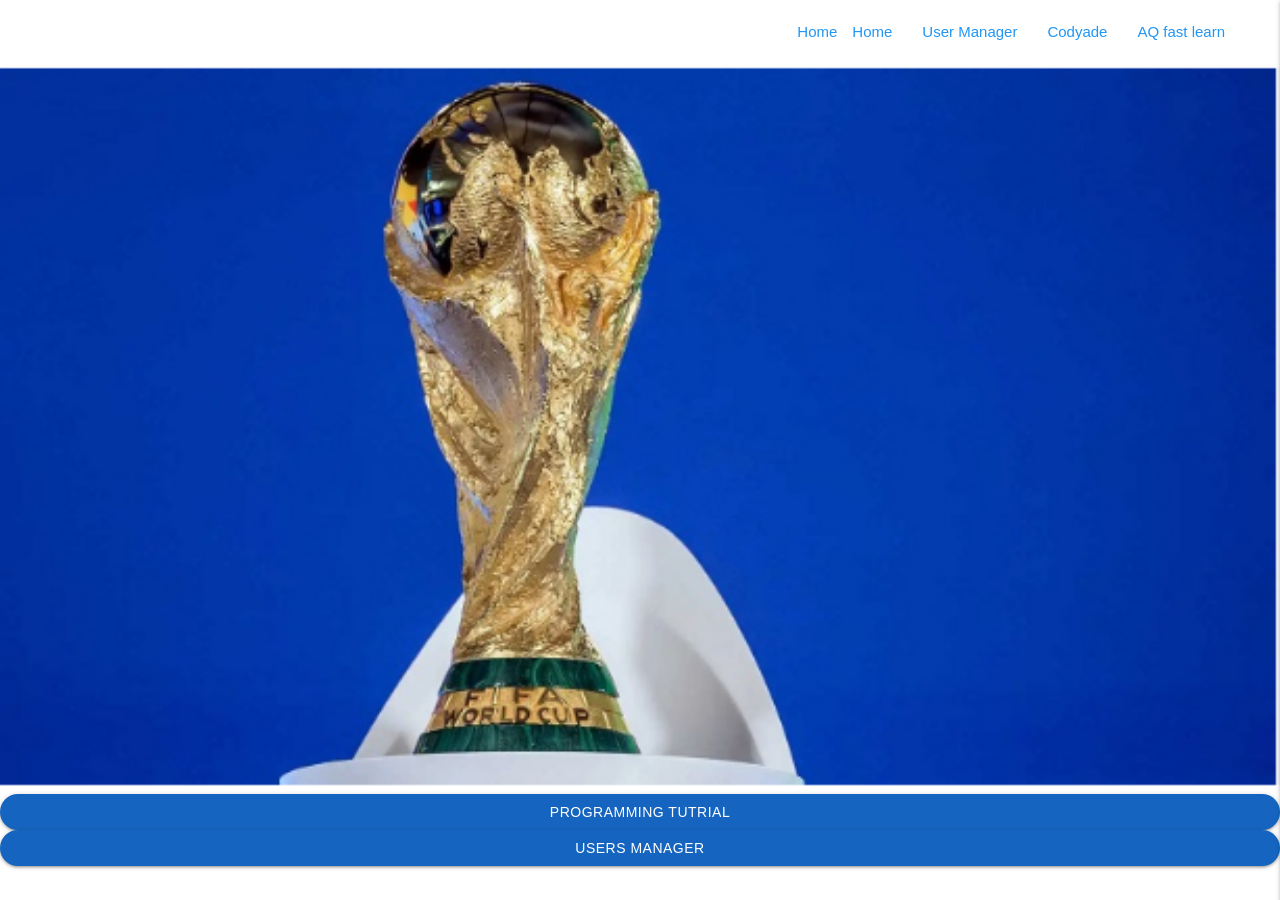
<file: index.html>
<!DOCTYPE html>
<html lang="en">

<head>
  <meta charset="UTF-8">
  <meta name="viewport" content="width=device-width, initial-scale=1.0">
  <title>Document</title>
  <link href="/assets/materialize/css/materialize.min.css" rel="stylesheet">
  <link href="https://fonts.googleapis.com/icon?family=Material+Icons" rel="stylesheet">
  <link rel="stylesheet" href="/assets/css/style.css">
  <link rel="stylesheet" href="/assets/css/util.css">
</head>

<body>

  <!-- navbar sevition start -->

  <nav class="white z-depth-0 top_navbar">
    <div class="nav-wrapper">
      <a href="#!" class="blue-text" hide-on-med-and-up>Home</a>
      <a href="#" data-target="mobile-demo" class="sidenav-trigger"><i class="material-icons blue-text">menu</i></a>
      <ul class="right hide-on-med-and-down">
        <li><a href="/" class="blue-text">Home</a></li>
        <li><a href="/User.html" class="blue-text">User Manager</a></li>
        <li><a href="https://codeyad.com" class="blue-text">Codyade</a></li>
        <li><a href="https://Codeyad.com" class="blue-text">AQ fast learn</a></li>
      </ul>
    </div>
  </nav>

  <ul class="sidenav" id="mobile-demo">
    <li>
      <div class="user-view">
        <div class="background">
          <img src="/assets/images/baloon door/1.png" class="w-100">
        </div>
        <a><img class="circle" src="assets/images/world cup/2.png"></a>
        <a><span class="white-text name">John Doe</span></a>
        <a><span class="white-text email">jdandturk@gmail.com</span></a>
      </div>
    </li>
        <li>
      <a href="https://codeyad.com">

        <i class="material-icons">add_circle</i>

        AQ Fast Larn

      </a>

    </li>
    <li>
      <a href="https://codeyad.com">

        <i class="material-icons">insert_link</i>

        Codeyade

      </a>

    </li>
    <li>
      <div class="divider"></div>
    </li>
    <li><a class="subheader">pages</a></li>
    <li><a class="waves-effect" href="/">Home</a></li>
    <li><a class="waves-effect" href="/User.html">Users</a></li>
  </ul>

  <!-- navbar seviyin end -->



  <!-- home section start -->

  <section class="flex-c-m flex-col sizefull p-r-20 p-l-20 p-t-100">
    <img src="/assets/images/world cup/8.png" class="w-100 max-w-200">
    <a class="waves-effect waves-light btn blue darken-3 w-100 max-w-250 m-t-10 mb-10 rounded_pill">programming tutrial</a>
    <a class="waves-effect waves-light btn blue darken-3 w-100 max-w-250 m-t-10 mb-10 rounded_pill">users manager</a>
  </section>


  <!-- home sectoin end -->

  <script src="/assets/materialize/js/materialize.min.js"></script>
  <script src="/assets/js/script.js"></script>
</body>

</html>
</file>
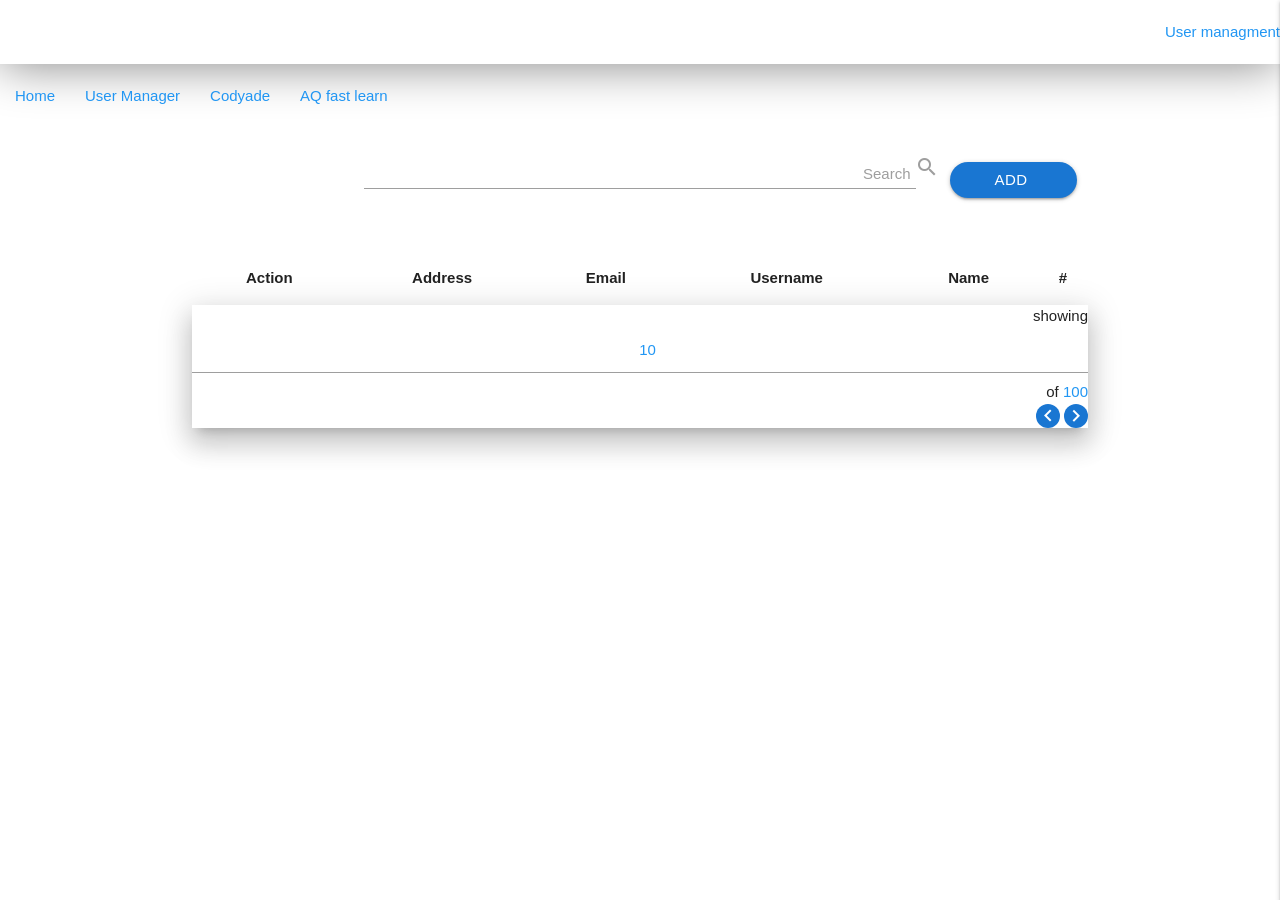
<file: User.html>
<!DOCTYPE html>
<html lang="en">

<head>
    <meta charset="UTF-8">
    <meta name="viewport" content="width=device-width, initial-scale=1.0">
    <link rel="stylesheet" href="/assets/materialize/css/materialize.min.css">
    <link rel="stylesheet" href="/assets/materialize/css/materialize-rtl.css">
    <link rel="stylesheet" href="/assets/css/util.css">
    <link href="https://fonts.googleapis.com/icon?family=Material+Icons" rel="stylesheet">
    <link rel="stylesheet" href="/assets/css/style.css">
    <link rel="icon" type="image/x-icon" href="/favicon.ico">
    <title>Document</title>
</head>

<body x-data="usersData">

    <!-- navbar section start -->

    <nav class="white z-depth-0 top_navbar">
        <div class="nav-wrapper">
            <a href="#!" class="blue-text" hide-on-med-and-up>User managment</a>
            <a href="#" data-target="mobile-demo" class="sidenav-trigger blue-text right"><i
                    class="material-icons">menu</i></a>
            <ul class="hide-on-med-and-down dis-flex">
                <li><a href="/" class="blue-text">Home</a></li>
                <li><a href="/User.html" class="blue-text">User Manager</a></li>
                <li><a href="https://codeyad.com" class="blue-text">Codyade</a></li>
                <li><a href="https://Codeyad.com" class="blue-text">AQ fast learn</a></li>
            </ul>
        </div>
    </nav>

    <ul class="sidenav" id="mobile-demo">
        <li>
            <div class="user-view">
                <div class="background">
                    <img src="/assets/images/baloon door/1.png" class="w-100">
                </div>
                <a><img class="circle" src="assets/images/world cup/2.png"></a>
                <a><span class="white-text name">John Doe</span></a>
                <a><span class="white-text email">jdandturk@gmail.com</span></a>
            </div>
        </li>
        <li>
            <a href="https://codeyad.com">

                <i class="material-icons right sidenav_link_icon">insert_link</i>

                AQ Fast Larn

            </a>

        </li>
        <li>
            <a href="https://codeyad.com">

                <i class="material-icons right sidenav_link_icon">insert_link</i>

                Codeyade

            </a>

        </li>
        <li>
            <div class="divider"></div>
        </li>
        <li><a class="subheader">pages</a></li>
        <li><a class="waves-effect" href="/">Home</a></li>
        <li><a class="waves-effect" href="/User.html">Users</a></li>
    </ul>

    <!-- navbar section end -->


    <!-- content section start -->

    <section id="top_actions_section" class="row m-b-0 container">
        <!-- add button -->

        <div class="p-l-10 p-r-10 p-t-10 col s12 m3 l2">

            <button id="add_user_button"
                class="waves-effect waves-light btn blue darken-2 p-l-30 p-r-30 w-100 rounded_pill flex-c" x-on:click="showAddModal = true">

                <i class="material-icons m-r-5"></i>
                Add User

            </button>

        </div>

        <!-- search section -->

        <div class="row col s12 m9 l8">
            <div class="input-field col s12">
                <input id="search" type="text" class="validate">
                <label for="search">
                    <i class="material-icons pos-relative top-7">search</i>
                    Search
                </label>

            </div>
        </div>

        <div class="col l2 hide-on-med-and-down"></div>

    </section>

    <template x-if="isLoading">
        <div class="center-align">
                <div class="preloader-wrapper small active">
                    <div class="spinner-layer spinner-green-only">
                        <div class="circle-clipper left">
                            <div class="circle"></div>
                        </div>
                        <div class="gap-patch">
                            <div class="circle"></div>
                        </div>
                        <div class="circle-clipper right">
                            <div class="circle"></div>
                        </div>
                    </div>
                </div>
        </div>
            
    </template>

    <section class="user_list_section" x-init="getUsers">

        <ul class="collapsible hide-on-med-and-up">
            <template x-for="user in pageUsers">
                <li class="user_list_item">
                    <div class="collapsible-header">
                        <i class="material-icons blue-text darken-2 user_list_arrow_icon">arrow_drop_down_circle</i>
                        <span x-text="user.name"></span>
                    </div>
                    <div class="collapsible-body">
                        <div class="p-all-5">
                            <span class="f-blod">Username : </span>
                            <span x-text="user.username"></span>
                        </div>
                        <div class="p-all-5">

                            <span class="f-blod">Email : </span>

                            <span x-text="user.email"></span>

                        </div>

                        <div class="p-all-5">

                            <span class="f-bold">Address : </span>

                            <span x-text="user.address.city+'-'+user.address.street"></span>

                        </div>

                        <div class="p-all-5 flex-l-m">

                            <span class="f-bold">Action : </span>

                            <i class="material-icons red-text m-l-5 m-r-5">delete_forever</i>

                            <i class="material-icons orange-text darken-3 m-l-5 m-r-5">edit</i>

                        </div>

                    </div>

                </li>
            </template>
        </ul>

        <div class="hide-on-med-and-down show-on-medium-and-up container">

            <table class="striped centered highlight ">
                <thead>
                    <tr>
                        <th>#</th>
                        <th>Name</th>
                        <th>Username</th>
                        <th>Email</th>
                        <th>Address</th>
                        <th>Action</th>
                    </tr>
                </thead>

                <tbody class="desktop_table_body">
                    <template x-for="user in pageUsers">
                        <tr>
                            <td x-text="user.id"></td>
                            <td x-text="user.name"></td>
                            <td x-text="user.username"></td>
                            <td x-text="user.useremail"></td>
                            <td x-text="user.address.city + ' - ' + user.address.street"></td>
                            <td>
                                <i class="material-icons orange-text darken-3 m-l-5 m-r-5 hov-pointer">edit</i>
                                <i class="material-icons red-text m-l-5 m-r-5 hov-pointer">
                                    delete_forever
                                </i>
                            </td>
                        </tr>
                    </template>
                </tbody>
            </table>

        </div>

        <div
            class="pagination_container container p-l-9 p-r-9 p-t-15 p-b-10 flex-sb-m pos-fixed left-0 right-0 bottom-0 z-depth-4 .rounded_top_30">
            <div class="pagination_item_counts flex-l p-l-10 flex-l-m">
                showing
                <span class="m-l-5 m-r-5 max-w-50">
                    <input type="number" class="blue-text darken-2 no-border center-align m-b-0" value="10">
                </span>
                of
                <span class="blue-text darken-2 m-l-5 m-r-5">100</span>
            </div>

            <div class="pgination_buttons">
                <i
                    class="material-icons blue darken-2 m-l-5 m-r-5 p-l-5 p-r-5 p-t-5 p-b-3 waves-effect waves-light white-text rounded_pill">keyboard_arrow_right</i>
                <i
                    class="material-icons blue darken-2 m-l-5 m-r-5 p-l-5 p-r-5 p-t-5 p-b-3 waves-effect waves-light white-text rounded_pill">keyboard_arrow_left</i>
            </div>

        </div>


    </section>



    <div class="add_user_modal_back" x-show="showAddModal" x-transition  x-on:click="showAddModal = false"></div>
    <div class="add_user_modal container rounded_top_30 trans-0-3 "x-bind:class="showAddModal && 'show'">
        <div class="row p-t-10 p-b-10 p-r-40 p-l-40 center-on-small-only">
            <h5>
                <i class="material-icons m-r-10 m-l-10 pos-relative top-4">person_add</i>
                Add User
            </h5>

            <form>
                <div class="input-field col s12">
                    <input id="name" type="text" class="validate" />
                    <label for="name">name:</label>
                </div>

                <div class="input-field col s12">
                    <input id="username" type="text" class="validate" />
                    <label for="username">username:</label>
                </div>

                <div class="input-field col s12">
                    <input id="email" type="text" class="validate" />
                    <label for="email">Email:</label>
                </div>


                <button type="button"
                    class="waves-effect waves-light btn blue darken-1 m-t-20 m-b-10 w-100 max-w-250 rounded_pill">
                    submit
                </button>

            </form>


        </div>
    </div>

    <!-- content section end -->




    <script src="/assets/js/axios.js"></script>
    <script defer src="/assets/js/alpine.js"></script>
    <script src="/assets/js/alpinejscontoller/usersController.js"></script>
    <script src="/assets/materialize/js/materialize.min.js"></script>
    <script src="/assets/js/script.js"></script>
    <script src="/assets/js/user.js"></script>
</body>

</html>
</file>
<file: assets/css/style.css>
*{
    direction: rtl;
}

.w-100{
    width: 100% !important;
}
@media(min-width:600px){
    .top_navbar{
        box-shadow: 0 0 50px gray !important;
    }

    #top_actions_section{
        display: flex !important;
        align-items: center !important;
    }
}


.user_list_item .user_list_arrow_icon{
    transition: all 200ms ease;
}
.user_list_item.active .user_list_arrow_icon{
    transform: rotate(180deg);
}

.user_list_item.active , .user_list_item.active .collapsible-header{
    background-color: rgba(190, 185, 185, 0.322);
}

table.highlight > tbody > tr:hover {
  background-color: #bbdefb;
}

.rounded_top_30{
    border-radius: 30px 30px 0 0 !important;
}

 .add_user_modal_back{ 
    position: fixed;
    width: 100%;
    height: 100%;
    background-color: rgba(0, 0, 0, 0.5);
    top: 0;
    left: 0;
    z-index: 999;
}    

.add_user_modal{
    position: fixed;
    height: 70vh;
    background-color: white;
    bottom: 0;
    z-index: 1000;
    border-radius: 30px 30px 0 0;
    left: 0;
    right: 0;
    bottom: -70vh;
}
.add_user_modal.show{
    box-shadow: 0 0 10px blue;
    bottom: 0;
}

.sidenav_link_icon{
    margin: 0 0 0 25px !important;
}

.user_list_section{
    height: calc(100vh - 258px);
    overflow: auto;
}
</file>
<file: assets/css/util.css>
/*
	Utility helper classes, to
	be sprinkled in as needed.

	Mmm... sprinkles!
*/

/* `Text Align + Vertical Align
----------------------------------------------------------------------------------------------------*/

.align_center {
	text-align: center !important;
}

.align_right {
	text-align: right !important;
}

.align_top,
.align_top th,
.align_top td {
	vertical-align: top !important;
}

.align_middle,
.align_middle th,
.align_middle td {
	vertical-align: middle !important;
}

.align_bottom,
.align_bottom th,
.align_bottom td {
	vertical-align: bottom !important;
}

/* `Positioning
----------------------------------------------------------------------------------------------------*/

.make_relative {
	position: relative;
}

.make_block {
	display: block;
}

.make_inline {
	display: inline;
}

/* `Floats
----------------------------------------------------------------------------------------------------*/

.float_left {
	float: left;
}

.float_right {
	float: right;
}

/* `Gutters
----------------------------------------------------------------------------------------------------*/

.expand_left {
	margin-left: -20px;
}

.expand_right {
	margin-right: -20px;
}

.gutter_left {
	margin-left: 20px;
}

.gutter_left_half {
	margin-left: 10px;
}

.gutter_left_quarter {
	margin-left: 5px;
}

.gutter_right {
	margin-right: 20px;
}

.gutter_right_half {
	margin-right: 10px;
}

.gutter_right_quarter {
	margin-right: 5px;
}

.gutter_top {
	margin-top: 20px;
}

.gutter_top_half {
	margin-top: 10px;
}

.gutter_top_quarter {
	margin-top: 5px;
}

.gutter_bottom {
	margin-bottom: 20px;
}

.gutter_bottom_half {
	margin-bottom: 10px;
}

.gutter_bottom_quarter {
	margin-bottom: 5px;
}

.gutter_bottom_none {
	margin-bottom: 0;
}

/* `Widths
----------------------------------------------------------------------------------------------------*/

.width_5 {
	width: 5%;
}

.width_10 {
	width: 10%;
}

.width_15 {
	width: 15%;
}

.width_20 {
	width: 20%;
}

.width_25 {
	width: 25%;
}

.width_30 {
	width: 30%;
}

.width_33 {
	width: 33.3333%;
}

.width_35 {
	width: 35%;
}

.width_40 {
	width: 40%;
}

.width_45 {
	width: 45%;
}

.width_50 {
	width: 50%;
}

.width_55 {
	width: 55%;
}

.width_60 {
	width: 60%;
}

.width_65 {
	width: 65%;
}

.width_66 {
	width: 66.6666%;
}

.width_70 {
	width: 70%;
}

.width_75 {
	width: 75%;
}

.width_80 {
	width: 80%;
}

.width_85 {
	width: 85%;
}

.width_90 {
	width: 90%;
}

.width_95 {
	width: 95%;
}

.rounded_pill {
	border-radius: 5rem;
}
</file>
